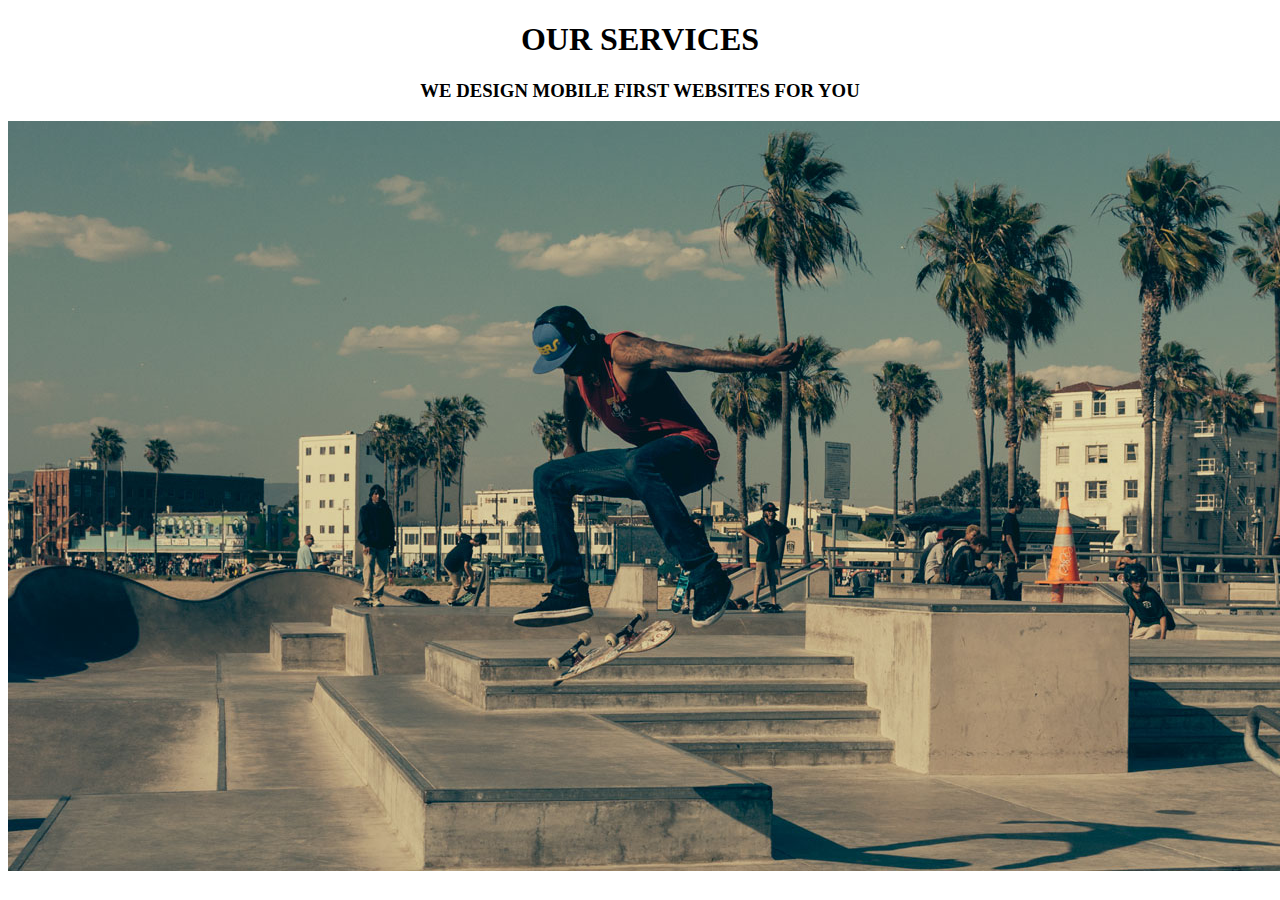
<file: services.html>
<!DOCTYPE html>
<html lang="en">
<head>
    <meta charset="UTF-8">
    <meta http-equiv="X-UA-Compatible" content="IE=edge">
    <meta name="viewport" content="width=device-width, initial-scale=1.0">
    <title>Document</title><style>h1{
        text-align: center;
    }
    h3{
        text-align: center;
    }</style>
</head>
<body>
    <h1>OUR SERVICES </h1>
    <h3>WE DESIGN MOBILE FIRST WEBSITES FOR YOU</h3>
    <img src="slide3.jpg" alt="background image">
    
</body>
</html>
</file>
